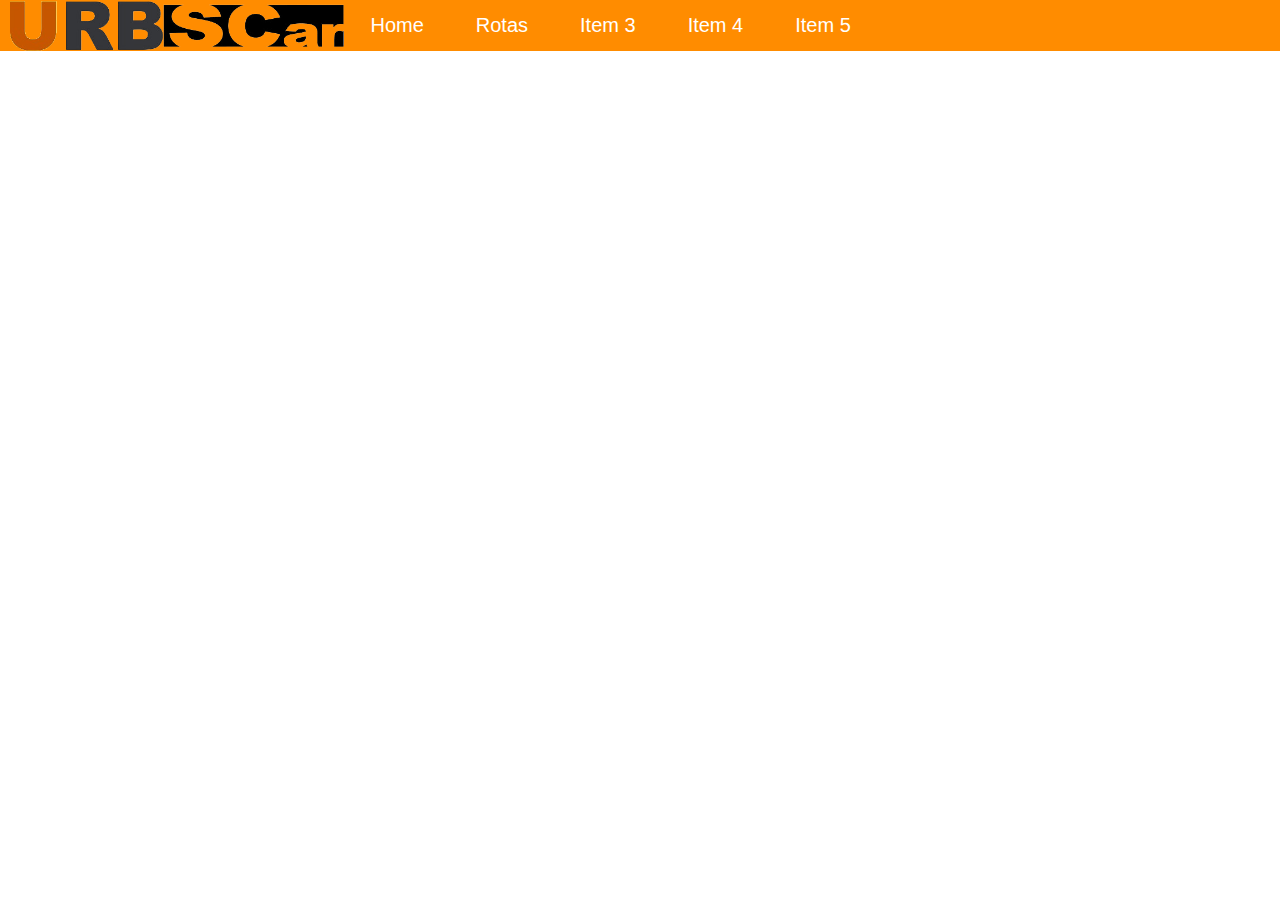
<file: index.html>
<!DOCTYPE html> <!-- Define o tipo de documento como HTML -->
<html> <!-- Documento HTML -->
<head> <!-- Cabeçalho do documento -->
    <link rel="stylesheet" type="text/css" href="styles.css"> <!-- Link para o arquivo de estilos CSS -->
</head>
<body> <!-- Corpo do documento -->
    <div id="header"></div> <!-- Divisão onde o cabeçalho será inserido -->
    <!-- Resto do conteúdo da página -->

    <!-- Script do header -->
    <script>
        fetch('header.html') // Busca o arquivo header.html
        .then(response => response.text()) // Converte a resposta em texto
        .then(data => document.getElementById('header').innerHTML = data); // Insere o conteúdo do header.html na divisão com id="header"
    </script>
</body>
</html>
</file>
<file: styles.css>
body { /* Corpo do documento */
    margin: 0; /* Remove as margens */
    padding: 0; /* Remove o padding */
    font-family: Arial, sans-serif; /* Define a fonte */
}

header { /* Cabeçalho */
    background-color: darkorange; /* Define a cor de fundo */
    display: flex; /* Define o display como flex */
    align-items: center; /* Centraliza os itens verticalmente */
    justify-content: space-between; /* Espaça os itens uniformemente */
    padding: 0 10px; /* Adiciona padding horizontal */
}

#logo { /* Logo */
    height: 50px; /* Define a altura do logo */
}

nav { /* Navegação */
    width: 100%; /* Define a largura como 100% */
    padding: 0 10px; /* Adiciona padding horizontal */
}

nav ul { /* Lista de navegação */
    list-style-type: none; /* Remove os marcadores de lista */
    margin: 0; /* Remove as margens */
    padding: 0; /* Remove o padding */
    display: flex; /* Define o display como flex */
}

nav li { /* Itens de lista da navegação */
    position: relative; /* Define a posição como relativa */
    margin-right: 20px; /* Adiciona margem à direita */
    font-size: 20px; /* Define o tamanho da fonte */
}

nav li a { /* Links da navegação */
    display: block; /* Define o display como block */
    color: white; /* Define a cor do texto */
    text-align: center; /* Centraliza o texto */
    padding: 14px 16px; /* Adiciona padding */
    text-decoration: none; /* Remove a decoração do texto */
}

nav li a:hover { /* Links da navegação quando o mouse está sobre eles */
    background-color: darkgoldenrod; /* Define a cor de fundo */
}

nav li ul { /* Submenu */
    display: none; /* Esconde o submenu */
    position: absolute; /* Define a posição como absoluta */
    top: 100%; /* Posiciona o submenu abaixo do item de lista */
    left: 0; /* Alinha o submenu à esquerda */
    flex-direction: column; /* Define a direção do flex como coluna */
}

nav li:hover ul { /* Submenu quando o mouse está sobre o item de lista */
    display: flex; /* Mostra o submenu */
}

nav li ul li a { /* Links do submenu */
    background-color: darkorange; /* Define a cor de fundo */
    white-space: nowrap; /* Impede que o texto quebre para a próxima linha */
    text-align: left; /* Alinha o texto à esquerda */
    box-sizing: border-box; /* Inclui padding e border no tamanho total do elemento */
    /* Bordas em volta do subitem exceto abaixo para não ficar duas bordas se encostando e parecendo uma borda grossa */
    border-top: 1px solid rgba(0,0,0,1); /* Adiciona borda superior */
    border-right: 1px solid rgba(0,0,0,1); /* Adiciona borda direita */
    border-left: 1px solid rgba(0,0,0,1); /* Adiciona borda esquerda */
}

nav li ul li:last-child { /* Último item do submenu */
    /* Borda abaixo somente do ultimo subitem */
    border-bottom: 1px solid rgba(0, 0, 0, 1); /* Adiciona borda inferior */
}
</file>
